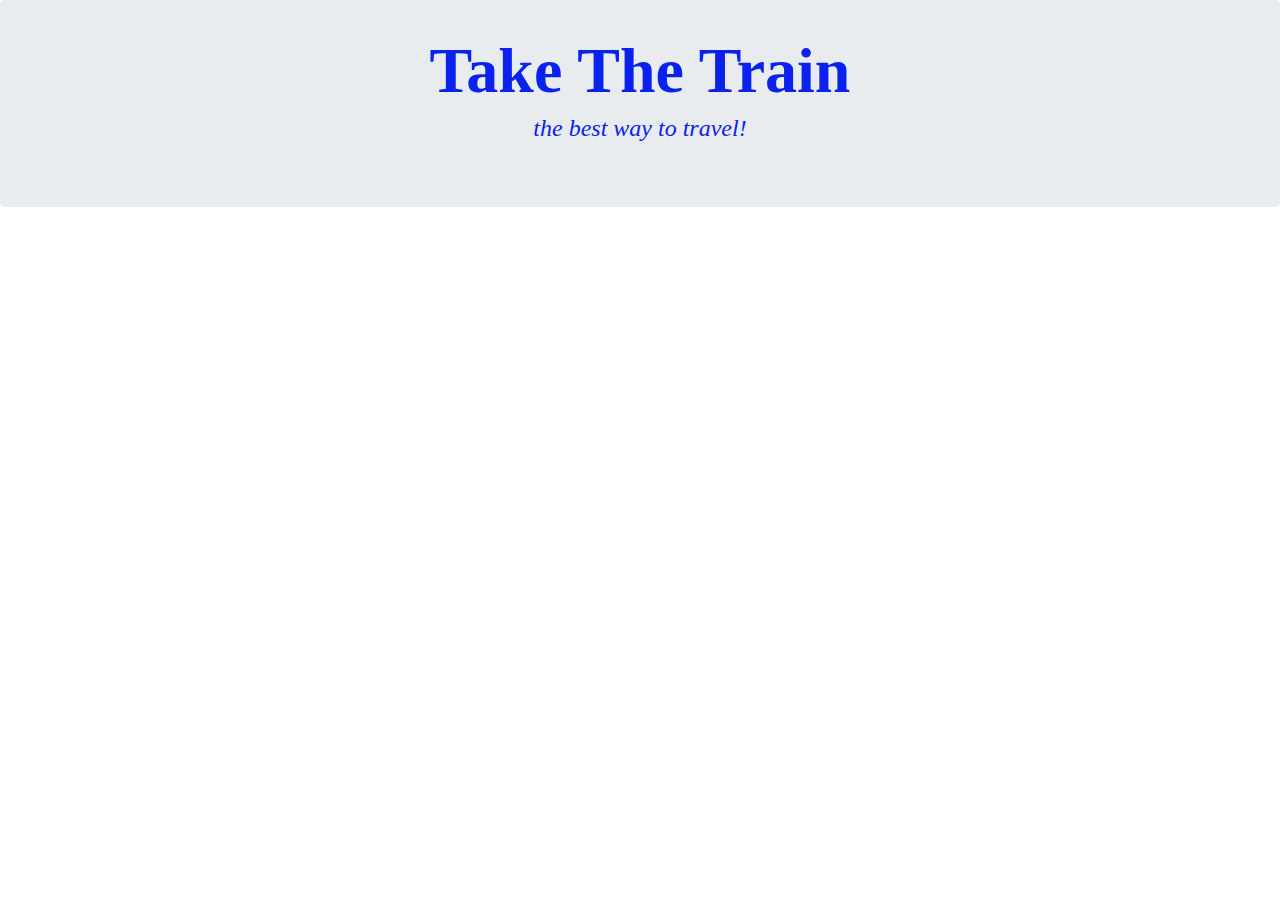
<file: text.html>
<!DOCTYPE html>
<html lang="en">

<head>
  <meta charset="UTF-8">
  <meta name="viewport" content="width=device-width, initial-scale=1.0">
  <meta http-equiv="X-UA-Compatible" content="ie=edge">
  <title>Train Schedule</title>

  
  
    <!-- Firebase Script -->

  <!-- Link to Firebase App -->
  <!-- <script src="https://www.gstatic.com/firebasejs/6.6.0/firebase-app.js"></script> -->

  <!-- Link to Firebase Database -->
  <!-- <script src="https://www.gstatic.com/firebasejs/6.6.0/firebase-database.js"></script>  -->



    <link rel="stylesheet" href="https://maxcdn.bootstrapcdn.com/bootstrap/4.0.0/css/bootstrap.min.css" integrity="sha384-Gn5384xqQ1aoWXA+058RXPxPg6fy4IWvTNh0E263XmFcJlSAwiGgFAW/dAiS6JXm" crossorigin="anonymous">

    <!--css style sheet link-->
     <link rel="stylesheet" type="text/css" href="assets/css/style.css">
    
  

  <!-- Link to Moment.js -->
  <!-- <script src="https://cdn.jsdelivr.net/momentjs/2.12.0/moment.min.js"></script> -->



</head>

<body>
  <header class="jumbotron">
    <h1>Take The Train</h1>
    <h2>the best way to travel!</h2>
  </header>
  <!-- <div id="scheduleContainer">
    <div>
      <div class="card-header">
        Current Train Schedule
      </div>
      <table class="table">
        <thead>
          <tr>
            <th scope="col">Train Name</th>
            <th scope="col">Destination</th>
            <th scope="col">Frequency (min)</th>
            <th scope="col">Next Arrival</th>
            <th scope="col">Minutes Away</th>
          </tr>
        </thead>
<tbody>
</tbody>
      </table>
    </div>
    </div> -->
    <!-- <div id="inputContainer">
      <div class="col-lg-6">
        <div class="card-default">
          <div class="card-header">
            Add Train
          </div>
          <div class="card-body"> -->

            <!-- Train Input Form -->
            <!-- <form role="form">
              <div class="form-group row">
                <label for="train">Train Name</label>
                <input class="form-control" id="train" type="text">
              </div>
              <div class="form-group row">
                <label for="destination">Destination</label>
                <input class="form-control" id="destination" type="text">
              </div>
              <div class="form-group row">
                <label for="firstTrain">First Train Time (HH:mm - military time)</label>
                <input class="form-control" id="firstTrain" type="text">
              </div>
              <div class="form-group row">
                <label for="frequency">Frequency (min)</label>
                <input class="form-control" id="frequency" type="text">
              </div>
              <button class="btn btn-default" id="addTrain" type="submit">Submit</button>
            </form>
          </div> -->
        <!-- </div>
        </div>
        </div> -->

        <!-- jquery link  -->
    <script src="https://ajax.googleapis.com/ajax/libs/jquery/3.4.1/jquery.min.js"></script>

      <script src="assets/javascript/app.js"></script>
      
</body>

</html>
</file>
<file: assets/css/style.css>
.body {
max-width: 710px;

}

#scheduleContainer {
    max-width: 600px;
    border: 600px; 
    border-radius: 5px;
    margin-bottom: 30px;

}

#inputContainer {
    max-width: 500px;
    border: 1pt; 
    border-style: solid;
    border-radius: 5px;
    border-color: #0b21ee;
    padding-top: 15px;
    padding-bottom: 15px;
    margin-left: 20px;
}

.table {
    font-family: 'Gill Sans', 'Gill Sans MT', Calibri, 'Trebuchet MS', sans-serif;
    font-size: 12pt;
    text-align: center;

}

.card-header {
    font-size: 18pt;
    background-color:#ebde34;
    color: #0b21ee;
    font-family: Comic Sans MS;
}

.card-body {
    font-family: 'Gill Sans', 'Gill Sans MT', Calibri, 'Trebuchet MS', sans-serif;
    font-size: 12pt;
    background-color: #dbe3e7;
}

#headContainer {
    max-width: 600px;
    background-color: #4ec6de;
    height: 125px;
    margin-bottom: 40px;
    padding-top: 35px;
}

h1 {
    font-family: Comic Sans MS;
    font-size: 48pt;
    font-weight: bolder;
    text-align: center;
    line-height: 14px;
    color: #0b21ee;
  
  }

  h2 {
    font-family: Comic Sans MS;
    font-size: 18pt;
    font-style: italic;
    text-align: center;
    line-height: 14px;
    color: #0b21ee;
    padding-top: 35px;
  
  }
td {
    text-align: center;
}
</file>
